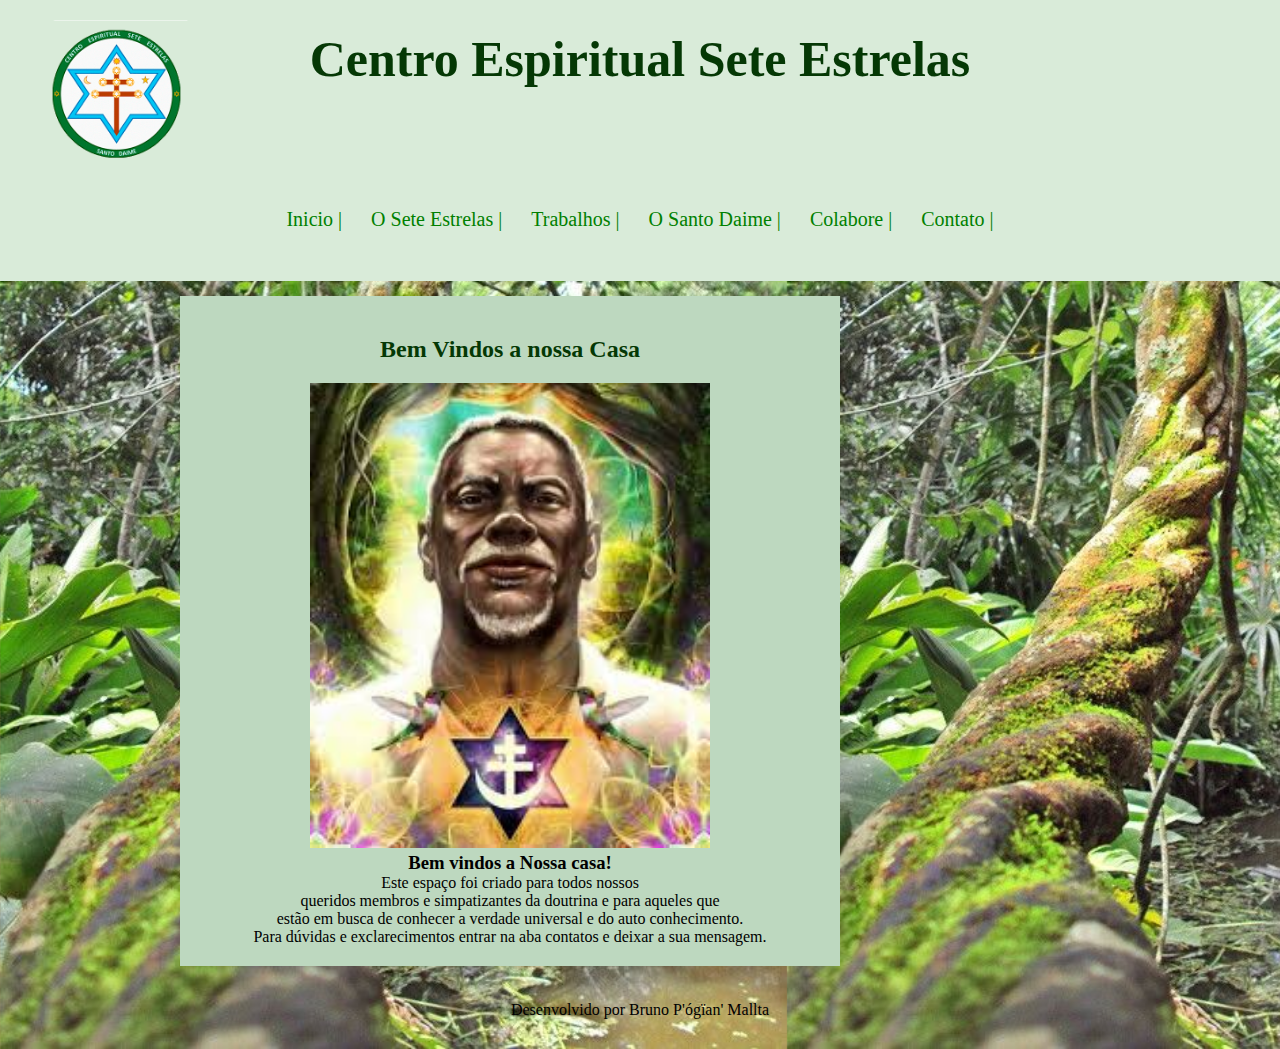
<file: index.html>
<!DOCTYPE html>
<html lang="pt-br">
<head>
    <meta charset="UTF-8">
    <meta name="viewport" content="width=device-width, initial-scale=1.0">
    <title>Sete Estrelas| Início</title>
    <link rel="stylesheet" type="text/css" href="estilo.css">

</head>






<body>
    <div id="area-cabecalho">

        <div id="area-logo">
          <h1>Centro Espiritual Sete Estrelas</h1> 
        </div>   
        <div id="area-menu">
            <a href="index.html">Inicio |</a>
            <a href="casa.html"> O Sete Estrelas | </a>
            <a href="trabalhos.html">Trabalhos | </a>
            <a href="odaime.html">O Santo Daime |</a>
            <a href="colabore.html"> Colabore | </a>
           <a href="contato.html"> Contato | </a> 

        </div>
            


    </div>
    <div id="area-principal">
        <div id="area-postagens">
            <div class="postagem">
                <h2>Bem Vindos a nossa Casa</h2>
                <img width="400px" src="img/mestreirineu.jpg">
                <p>
                    <h3>Bem vindos a Nossa casa!</h3>
                    Este espaço foi criado para todos nossos<br> queridos membros e
                    simpatizantes da doutrina e para aqueles que<br>estão em  busca de conhecer
                    a verdade universal e do auto conhecimento.<br>
                    Para dúvidas e exclarecimentos entrar na aba contatos e deixar a sua mensagem.
                </p>
            </div>
        </div>
        <div id="area-lateral">
            <div class="conteudo-lateral">
                <div class="postagem-lateral">

                </div>
            </div>
        </div>
        <div id="rodape">
            Desenvolvido por Bruno P'ógïan' Mallta
        </div>
    </div>

    







</body>




















</html>
</file>
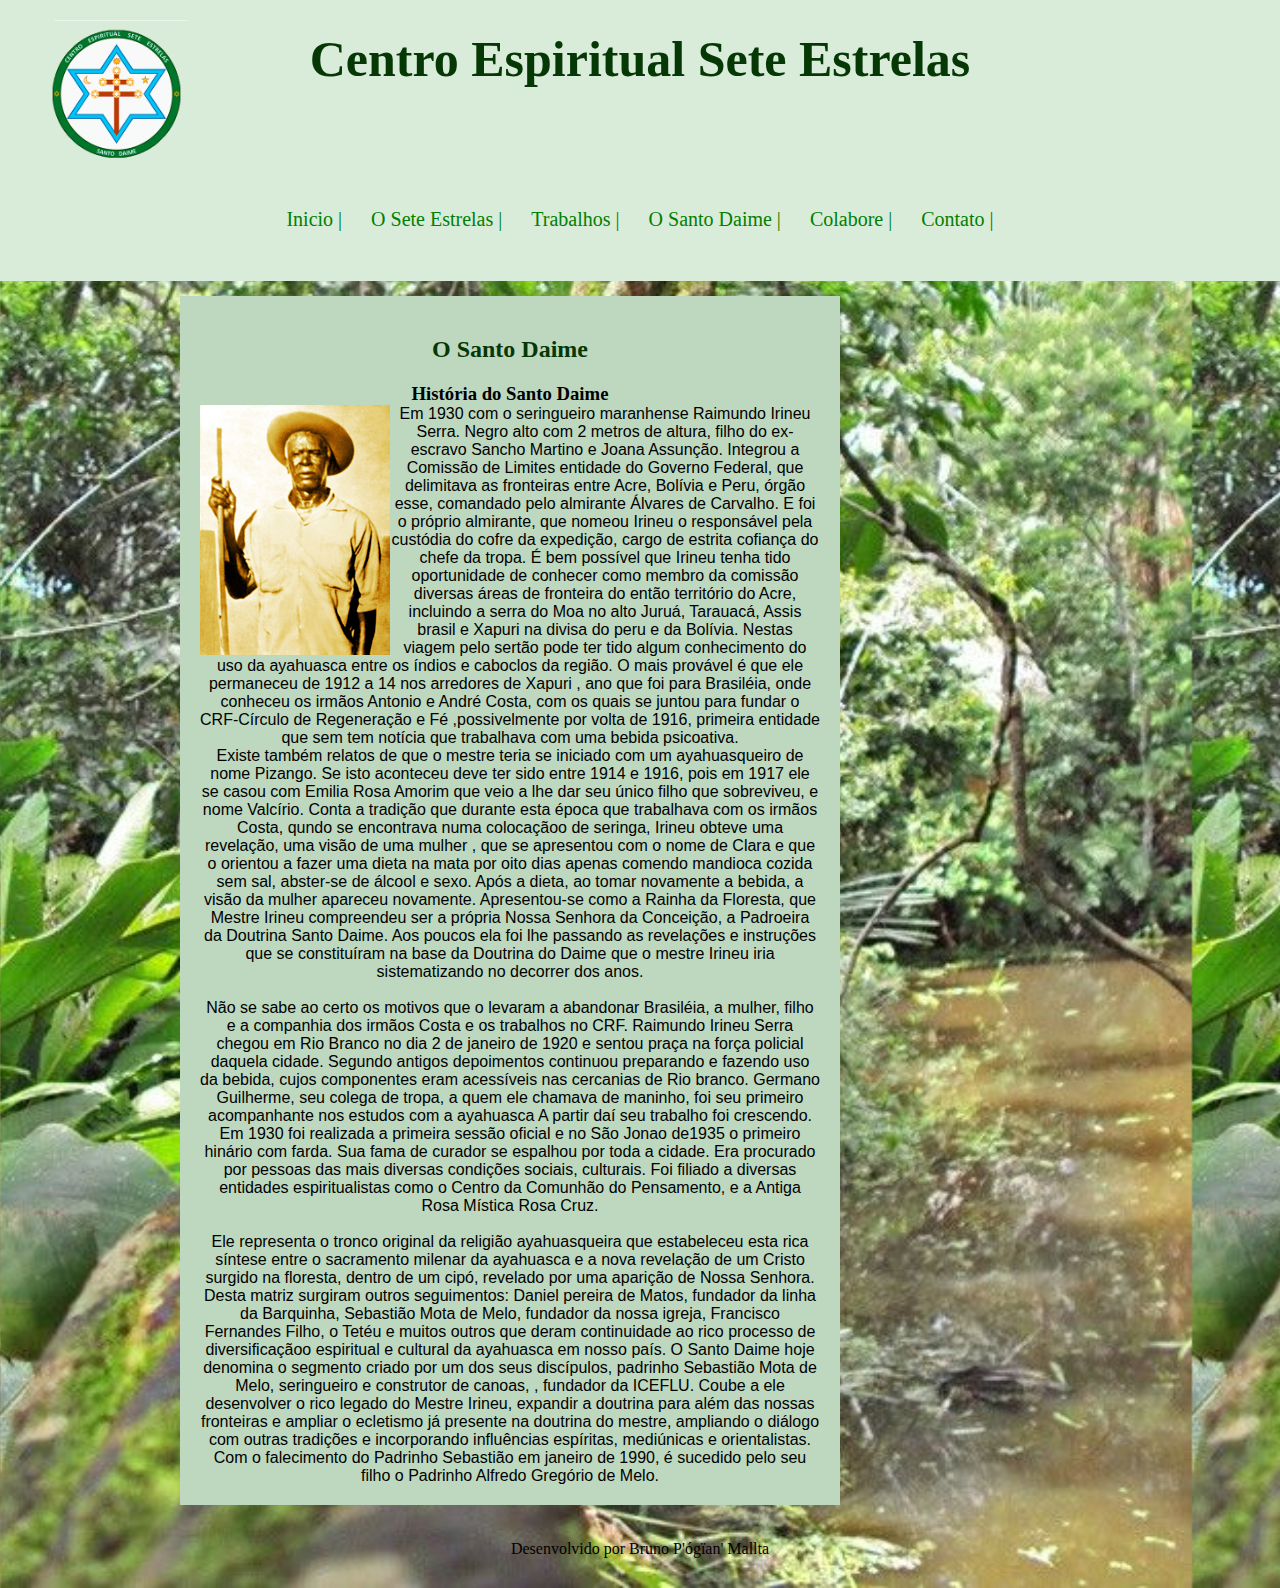
<file: odaime.html>
<!DOCTYPE html>
<html lang="pt-br">
<head>
    <meta charset="UTF-8">
    <meta name="viewport" content="width=device-width, initial-scale=1.0">
    <title>Sete Estrelas|O Santo Daime</title>
    <link rel="stylesheet" type="text/css" href="estilo.css">

</head>






<body>
    <div id="area-cabecalho">

        <div id="area-logo">
          <h1>Centro Espiritual Sete Estrelas</h1> 
        </div>   
        <div id="area-menu">
            <a href="index.html">Inicio |</a>
            <a href="setestrelas.html"> O Sete Estrelas | </a>
            <a href="trabalhos.html">Trabalhos | </a>
            <a href="odaime.html">O Santo Daime |</a>
            <a href="colabore.html"> Colabore | </a>
           <a href="contato.html"> Contato | </a> 

        </div>
            


    </div>
    <div id="area-principal">
        <div id="area-postagens">
            <div class="postagem">
                <h2>O Santo Daime</h2>
                
                <p>
                    <h3>História do Santo Daime</h3>
                    <img id="mestre" src="img/mestreirineuboladao.jpg">

                   <p class="historia"> Em 1930 com o seringueiro maranhense Raimundo Irineu Serra. 
                       Negro alto com 2 metros de altura, filho do ex-escravo Sancho Martino e Joana Assunção. 
                       Integrou a Comissão de Limites entidade do Governo Federal, que delimitava as fronteiras 
                       entre Acre, Bolívia e Peru, órgão esse, comandado pelo almirante Álvares  de Carvalho. 
                       E foi o próprio almirante, que nomeou Irineu o responsável pela custódia do cofre da expedição, 
                       cargo de estrita cofiança  do chefe da tropa.
                       É bem possível que Irineu tenha tido oportunidade de conhecer como membro 
                       da comissão diversas áreas de fronteira do então território do Acre, incluindo a serra 
                       do Moa no alto Juruá, Tarauacá, Assis brasil e Xapuri na divisa do peru e da Bolívia. 
                       Nestas viagem pelo sertão pode ter tido algum conhecimento do uso da ayahuasca entre 
                       os índios e caboclos da região. O mais provável é que ele permaneceu de 1912 a 14 nos 
                       arredores de Xapuri , ano que foi para  Brasiléia, onde conheceu os irmãos Antonio e André Costa, 
                       com os quais se juntou para fundar o CRF-Círculo de Regeneração e Fé ,possivelmente por volta 
                       de 1916, primeira entidade que sem tem notícia que trabalhava com uma bebida psicoativa.</p>

                    <p class="historia"> Existe também relatos de que o mestre teria se iniciado com um ayahuasqueiro de nome Pizango. 
                     Se isto aconteceu deve ter sido entre 1914 e 1916, pois em 1917 ele se casou com Emilia Rosa Amorim que veio a 
                     lhe dar seu único filho que sobreviveu, e nome Valcírio.

                    Conta a tradição que durante esta época que trabalhava com os irmãos Costa, qundo se encontrava numa colocaçãoo 
                    de seringa, Irineu obteve uma revelação, uma visão de uma mulher , que se apresentou com o nome de Clara e que o 
                    orientou a fazer uma dieta na mata por oito dias apenas comendo mandioca cozida sem sal, abster-se de álcool e sexo. 
                    Após a dieta, ao tomar novamente a bebida, a visão da mulher apareceu novamente. Apresentou-se como a Rainha da 
                    Floresta, que Mestre  Irineu compreendeu ser a própria Nossa Senhora da Conceição, a Padroeira da Doutrina Santo Daime.
                     Aos poucos ela foi lhe passando as revelações e instruções que se constituíram na base da Doutrina do Daime que o 
                     mestre Irineu iria sistematizando no decorrer dos anos.</p><br>

                    <p class="historia">Não se sabe ao certo os motivos que o levaram a abandonar Brasiléia, a mulher,  filho e a companhia dos irmãos Costa 
                    e os trabalhos no CRF. Raimundo Irineu Serra chegou em Rio Branco no dia 2 de janeiro de 1920 e sentou praça na força 
                    policial daquela cidade. Segundo antigos depoimentos continuou preparando e fazendo uso da bebida, cujos componentes 
                    eram acessíveis nas cercanias de Rio branco. Germano Guilherme, seu colega de tropa, a quem ele chamava de maninho, 
                    foi seu primeiro acompanhante nos estudos com a ayahuasca

                    A partir daí seu trabalho foi crescendo. Em 1930 foi realizada a primeira sessão oficial  e no São Jonao de1935 o 
                    primeiro hinário  com farda. Sua fama de curador se espalhou por toda a cidade. Era procurado por pessoas das mais diversas 
                    condições sociais, culturais. Foi filiado a diversas entidades espiritualistas como o  Centro da Comunhão do Pensamento, e a Antiga Rosa Mística Rosa Cruz.</p><br>

                    <p class="historia"> Ele representa o tronco original da religião  ayahuasqueira que estabeleceu esta rica síntese entre o sacramento milenar
                    da ayahuasca e a nova revelação de um Cristo surgido na floresta, dentro de um cipó, revelado por uma aparição de Nossa Senhora.
                    Desta matriz surgiram outros seguimentos: Daniel pereira de Matos, fundador da linha da Barquinha, Sebastião Mota de Melo, 
                    fundador da nossa igreja, Francisco Fernandes Filho, o Tetéu e muitos outros que deram continuidade ao rico processo de diversificaçãoo espiritual e cultural da ayahuasca em nosso país.

                    O Santo Daime hoje denomina o segmento criado por um dos seus discípulos, padrinho Sebastião Mota de Melo, seringueiro e construtor de canoas, , 
                    fundador da ICEFLU. Coube a ele desenvolver o rico legado do Mestre Irineu, expandir a doutrina para além das nossas fronteiras e ampliar o ecletismo 
                    já presente na doutrina do mestre, ampliando o diálogo com outras tradições e incorporando influências espíritas, mediúnicas e orientalistas.

                    Com o falecimento do Padrinho Sebastião em janeiro de 1990, é sucedido pelo seu filho o Padrinho Alfredo Gregório de Melo.</p>
                </p>
            </div>
        </div>
        <div id="area-lateral">
            <div class="conteudo-lateral">
                <div class="postagem-lateral">
                <h3></h3>

                </div>
            </div>
        </div>
        <div id="rodape">
            Desenvolvido por Bruno P'ógïan' Mallta
        </div>
    </div>

    







</body>




















</html>
</file>
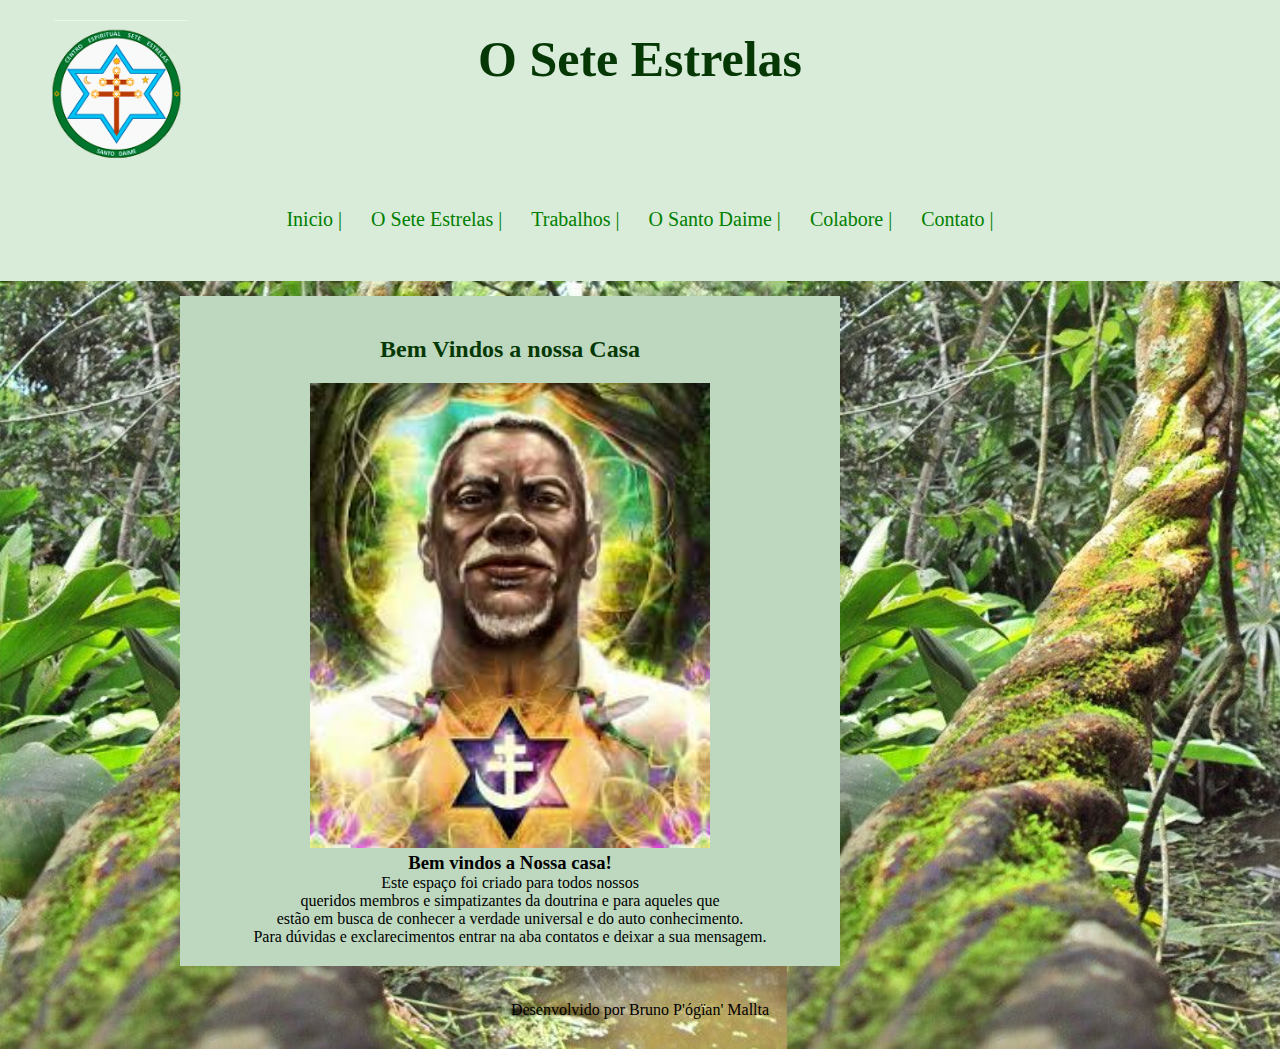
<file: setestrelas.html>
<!DOCTYPE html>
<html lang="pt-br">
<head>
    <meta charset="UTF-8">
    <meta name="viewport" content="width=device-width, initial-scale=1.0">
    <title>O Sete Estrelas| A Casa</title>
    <link rel="stylesheet" type="text/css" href="estilo.css">

</head>






<body>
    <div id="area-cabecalho">

        <div id="area-logo">
          <h1>O Sete Estrelas</h1> 
        </div>   
        <div id="area-menu">
            <a href="index.html">Inicio |</a>
            <a href="setestrelas.html"> O Sete Estrelas | </a>
            <a href="trabalhos.html">Trabalhos | </a>
            <a href="odaime.html">O Santo Daime |</a>
            <a href="colabore.html"> Colabore | </a>
           <a href="contato.html"> Contato | </a> 

        </div>
            


    </div>
    <div id="area-principal">
        <div id="area-postagens">
            <div class="postagem">
                <h2>Bem Vindos a nossa Casa</h2>
                <img width="400px" src="img/mestreirineu.jpg">
                <p>
                    <h3>Bem vindos a Nossa casa!</h3>
                    Este espaço foi criado para todos nossos<br> queridos membros e
                    simpatizantes da doutrina e para aqueles que<br>estão em  busca de conhecer
                    a verdade universal e do auto conhecimento.<br>
                    Para dúvidas e exclarecimentos entrar na aba contatos e deixar a sua mensagem.
                </p>
            </div>
        </div>
        <div id="area-lateral">
            <div class="conteudo-lateral">
                <div class="postagem-lateral">

                </div>
            </div>
        </div>
        <div id="rodape">
            Desenvolvido por Bruno P'ógïan' Mallta
        </div>
    </div>

    







</body>




















</html>
</file>
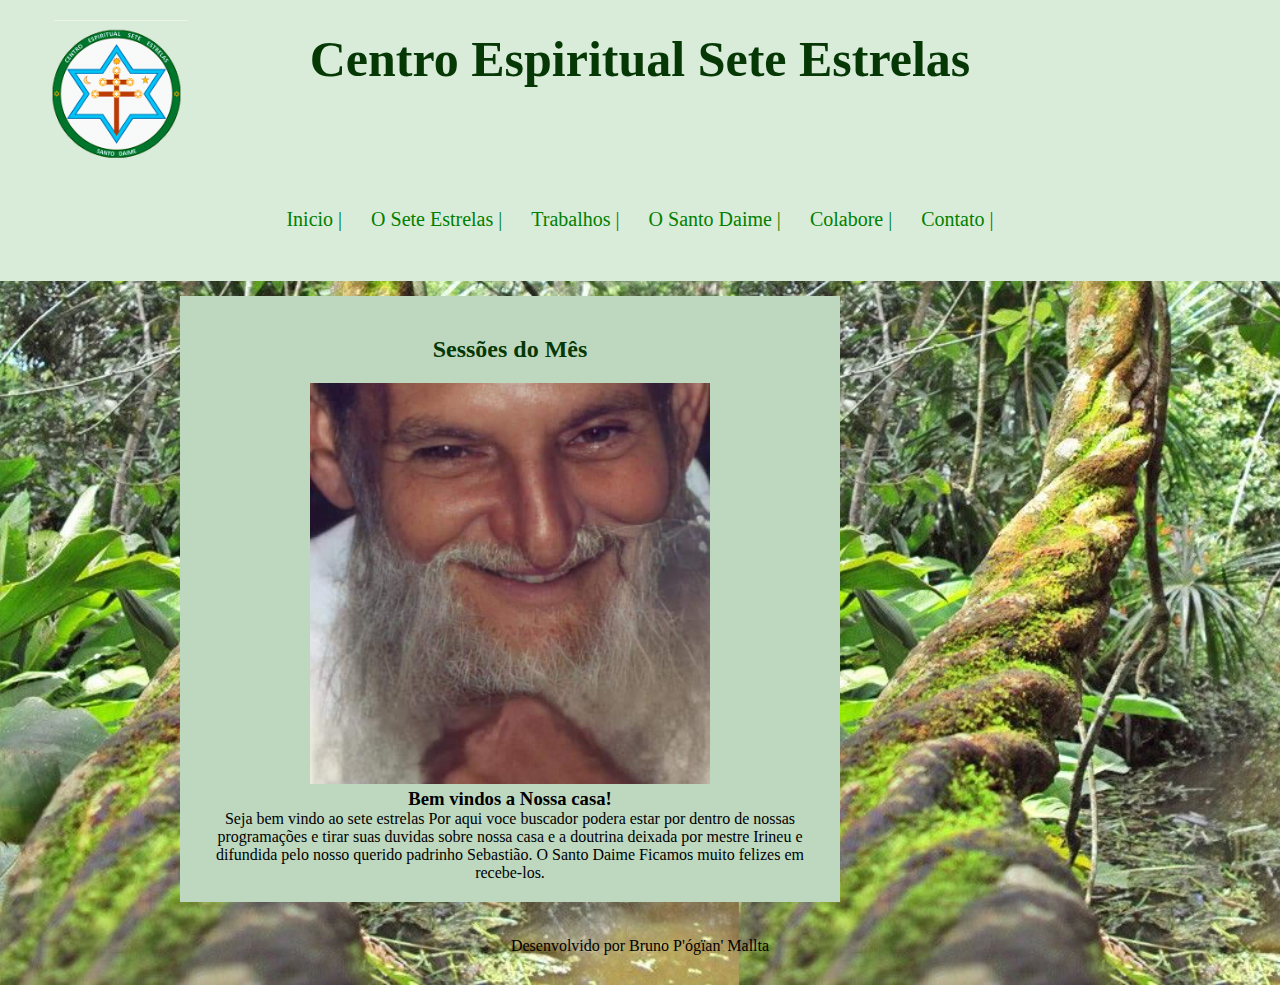
<file: trabalhos.html>
<!DOCTYPE html>
<html lang="pt-br">
<head>
    <meta charset="UTF-8">
    <meta name="viewport" content="width=device-width, initial-scale=1.0">
    <title>O Sete Estrelas| Trabalhos</title>
    <link rel="stylesheet" type="text/css" href="estilo.css">

</head>






<body>
    <div id="area-cabecalho">

        <div id="area-logo">
          <h1>Centro Espiritual Sete Estrelas</h1> 
        </div>   
        <div id="area-menu">
            <a href="index.html">Inicio |</a>
            <a href="setestrelas.html"> O Sete Estrelas | </a>
            <a href="trabalhos.html">Trabalhos | </a>
            <a href="odaime.html">O Santo Daime |</a>
            <a href="colabore.html"> Colabore | </a>
           <a href="contato.html"> Contato | </a> 

        </div>
            


    </div>
    <div id="area-principal">
        <div id="area-postagens">
            <div class="postagem">
                <h2>Sessões do Mês</h2>
                <img width="400px" src="img/pSebastiao.jpeg">
                <p>
                    <h3>Bem vindos a Nossa casa!</h3>
                    Seja bem vindo ao sete estrelas
                    Por aqui voce buscador podera estar por dentro de nossas programações e tirar suas duvidas sobre nossa casa e a doutrina deixada por mestre Irineu e difundida pelo nosso querido padrinho Sebastião. O Santo Daime
                    Ficamos muito felizes em recebe-los.
                </p>
            </div>
        </div>
        <div id="area-lateral">
            <div class="conteudo-lateral">
                <div class="postagem-lateral">

                </div>
            </div>
        </div>
        <div id="rodape">
            Desenvolvido por Bruno P'ógïan' Mallta
        </div>
    </div>

    







</body>




















</html>
</file>
<file: estilo.css>
*{
    margin: 0;
    padding: 0;
}

body{
    font-size: 1em;
    font-family: "Times New Roman",Arial, Helvetica, sans-serif;
    background: #cbe2bc;
    background-image: url("img/jagube2.jpg");
    background-size: contain;

  
  
    
   
}

/*
***Layout***
*/
#area-cabecalho{
    font-size: 20px; 
    background-color:#d9ebd9;
    padding: 20px;
    text-align: center;
}
#area-logo{
    
    padding: 10px;
    background-image: url("img/Sem-Título-1.gif");
    background-repeat: no-repeat;
    background-size: 200px;
    padding-bottom: 90px;
    
}
#area-menu{
    
    padding: 20px;
    margin: 10px;
}
#area-principal{
    width: 920px;
    margin: 0 auto;
    padding: 15px;
}
#area-postagens{
   
    width: 660px;
    float: left;
}
#area-lateral{
  
    width: 240px;
    float: right;
}
#rodape{
    padding: 15px;
    text-align: center;
    clear: both;
    
}
.postagem{
    text-align: center;
    padding: 20px;
    margin-bottom: 20px;
    background: rgb(189, 216, 191);
}
.conteudo-lateral{
    background-image: url("img/jagube2.jpg");
   
}

/*
**Formataçoes Gerais**
*/

h1{
    color: #053805;
    font-size: 2.5em;
}
h2{
    margin: 10px;
    padding: 10px;
    color: #053805;
}
/*
**formatação menu**
*/
a{
    text-decoration:underline;
}
a:link,a:visited{
    color: green;
    padding: 8px 12px;
}

a:hover{
    color: rgb(255, 255, 255);
    background-color: rgb(13, 68, 13);
}

#area-cabecalho a:link,#area-cabecalho a:visited{
    color: green;
    padding: 8px 12px;
    text-decoration: none;
}
#area-cabecalho a:hover{
    color: rgb(255, 255, 255);
    background-color: rgb(13, 68, 13);
}
.historia{
    font-size: 1em;
    font-family: Arial, Helvetica, sans-serif;
}
#mestre{
    float: left;
}
</file>
